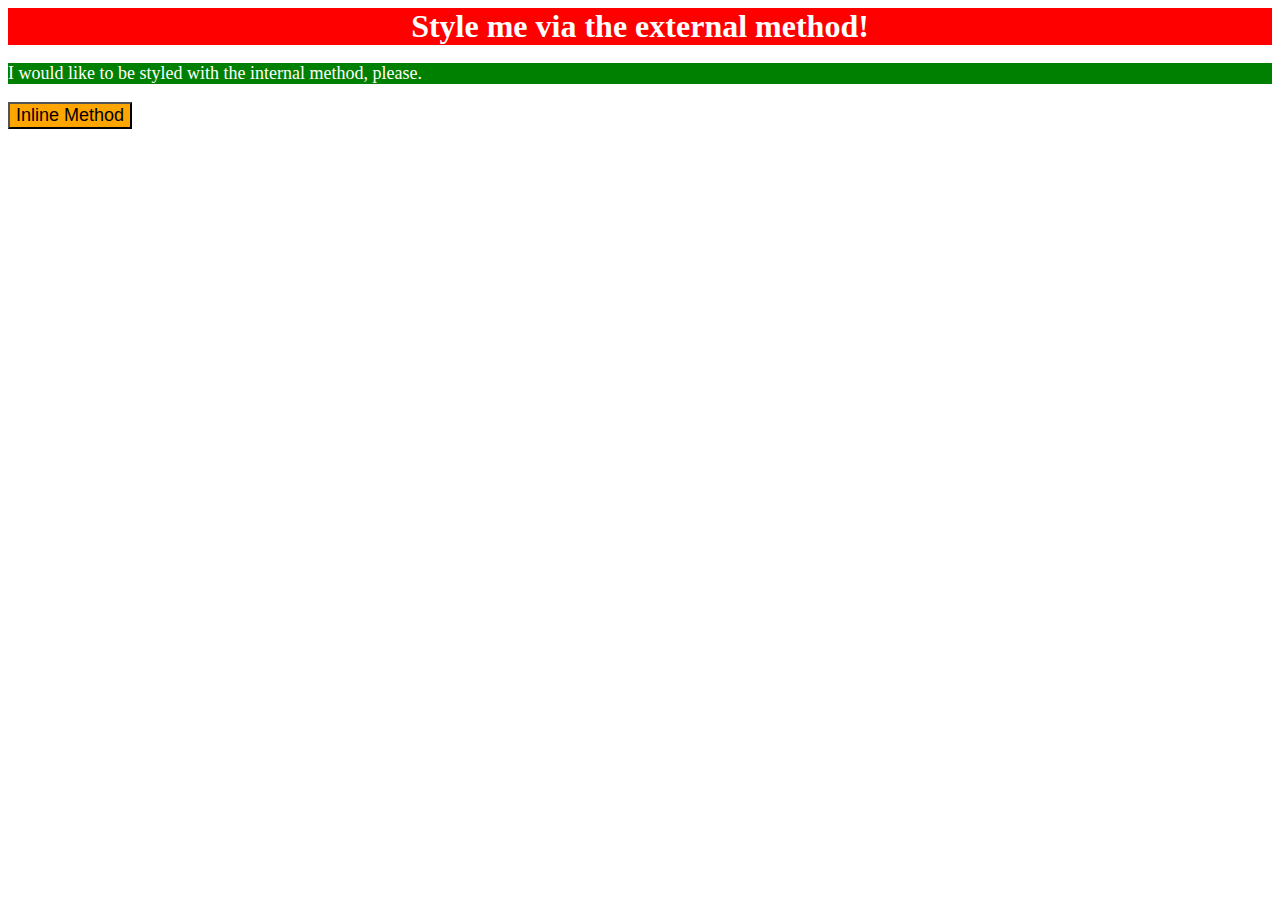
<file: foundations/intro-to-css/01-css-methods/index.html>
<!DOCTYPE html>
<html lang="en">
  <head>
    <meta charset="UTF-8">
    <meta http-equiv="X-UA-Compatible" content="IE=edge">
    <meta name="viewport" content="width=device-width, initial-scale=1.0">
    <title>Methods for Adding CSS</title>

  </head>
  <body>
    <div style="color: white; background-color: red; font-size: 32px; font-weight: bold; text-align: center;">Style me via the external method!</div>
    <p style="color: white; background-color: green; font-size: 18px;">I would like to be styled with the internal method, please.</p>
    <button style="background-color: orange; font-size: 18px;">Inline Method</button>
  </body>
</html>
</file>
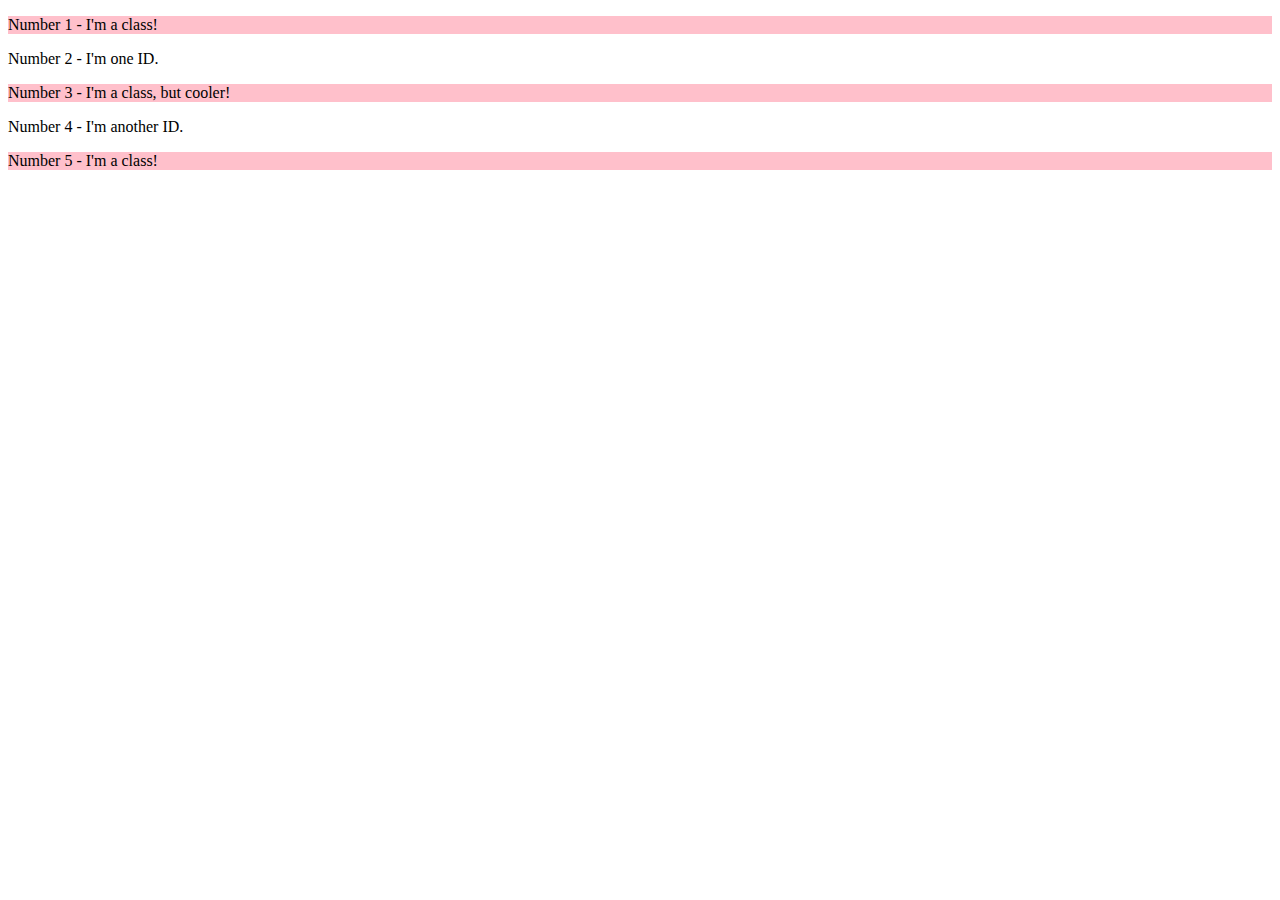
<file: foundations/intro-to-css/02-class-id-selectors/index.html>
<!DOCTYPE html>
<html lang="en">
  <head>
    <meta charset="UTF-8">
    <meta http-equiv="X-UA-Compatible" content="IE=edge">
    <meta name="viewport" content="width=device-width, initial-scale=1.0">
    <title>Class and ID Selectors</title>
    <link rel="stylesheet" href="style.css">
  </head>
  <body>
    <p class="odd">Number 1 - I'm a class!</p>
    <div id="two">Number 2 - I'm one ID.</div>
    <p class="odd adjust-font-size">Number 3 - I'm a class, but cooler!</p>
    <div id="four" class="adjust-font-size">Number 4 - I'm another ID.</div>
    <p class="odd">Number 5 - I'm a class!</p>
  </body>
</html>
</file>
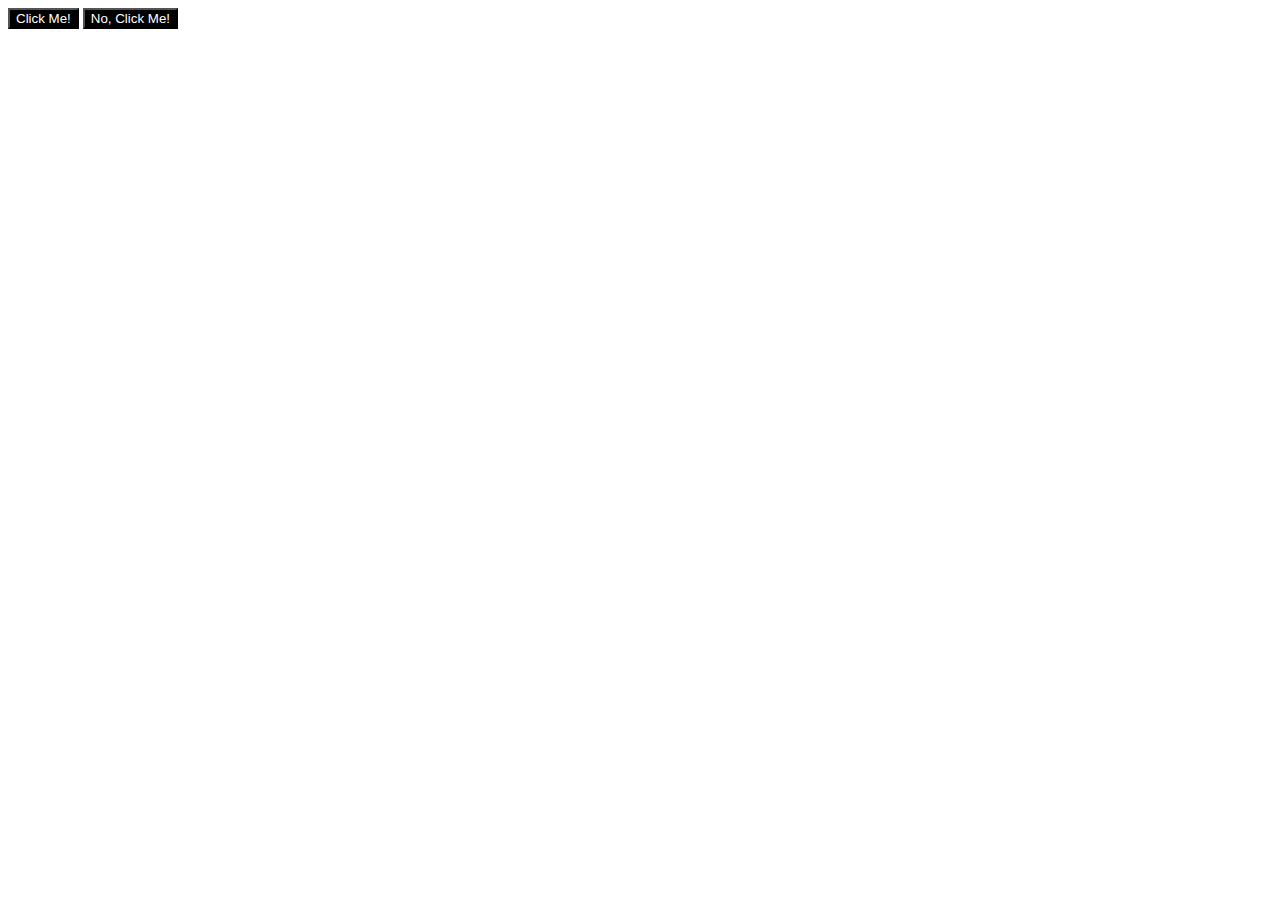
<file: foundations/intro-to-css/03-grouping-selectors/index.html>
<!DOCTYPE html>
<html lang="en">
  <head>
    <meta charset="UTF-8">
    <meta http-equiv="X-UA-Compatible" content="IE=edge">
    <meta name="viewport" content="width=device-width, initial-scale=1.0">
    <title>Grouping Selectors</title>
    <link rel="stylesheet" href="style.css">
  </head>
  <body>
    <button class="alert-text">Click Me!</button>
    <button class="alert-text severe-alert">No, Click Me!</button>
  </body>
</html>
</file>
<file: foundations/intro-to-css/02-class-id-selectors/style.css>
/* Add CSS Styling */
p {
    background-color: pink;
}
</file>
<file: foundations/intro-to-css/03-grouping-selectors/style.css>
/* Add CSS Styling */
.alert-text {
    color: white;
    background-color: black;
}
</file>
